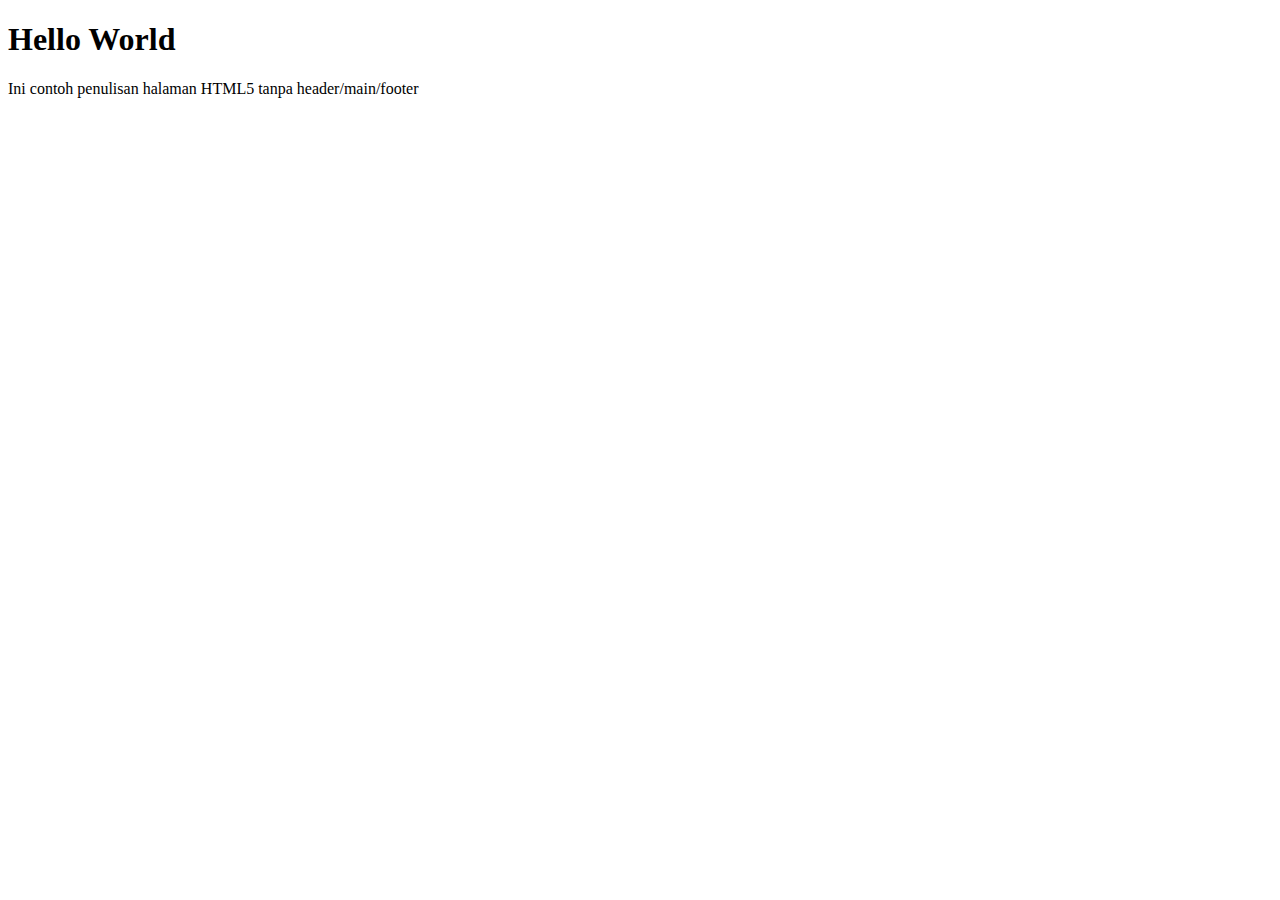
<file: index.html>
<!DOCTYPE html>
<html lang="en">
<head>
    <meta charset="UTF-8">
    <meta name="viewport" content="width=device-width, initial-scale=1.0">
    <title>Dasar HTML5</title>
</head>
<body>
    <h1>Hello World</h1>
    <p>Ini contoh penulisan halaman HTML5 tanpa header/main/footer</p>
</body>
</html>
</file>
